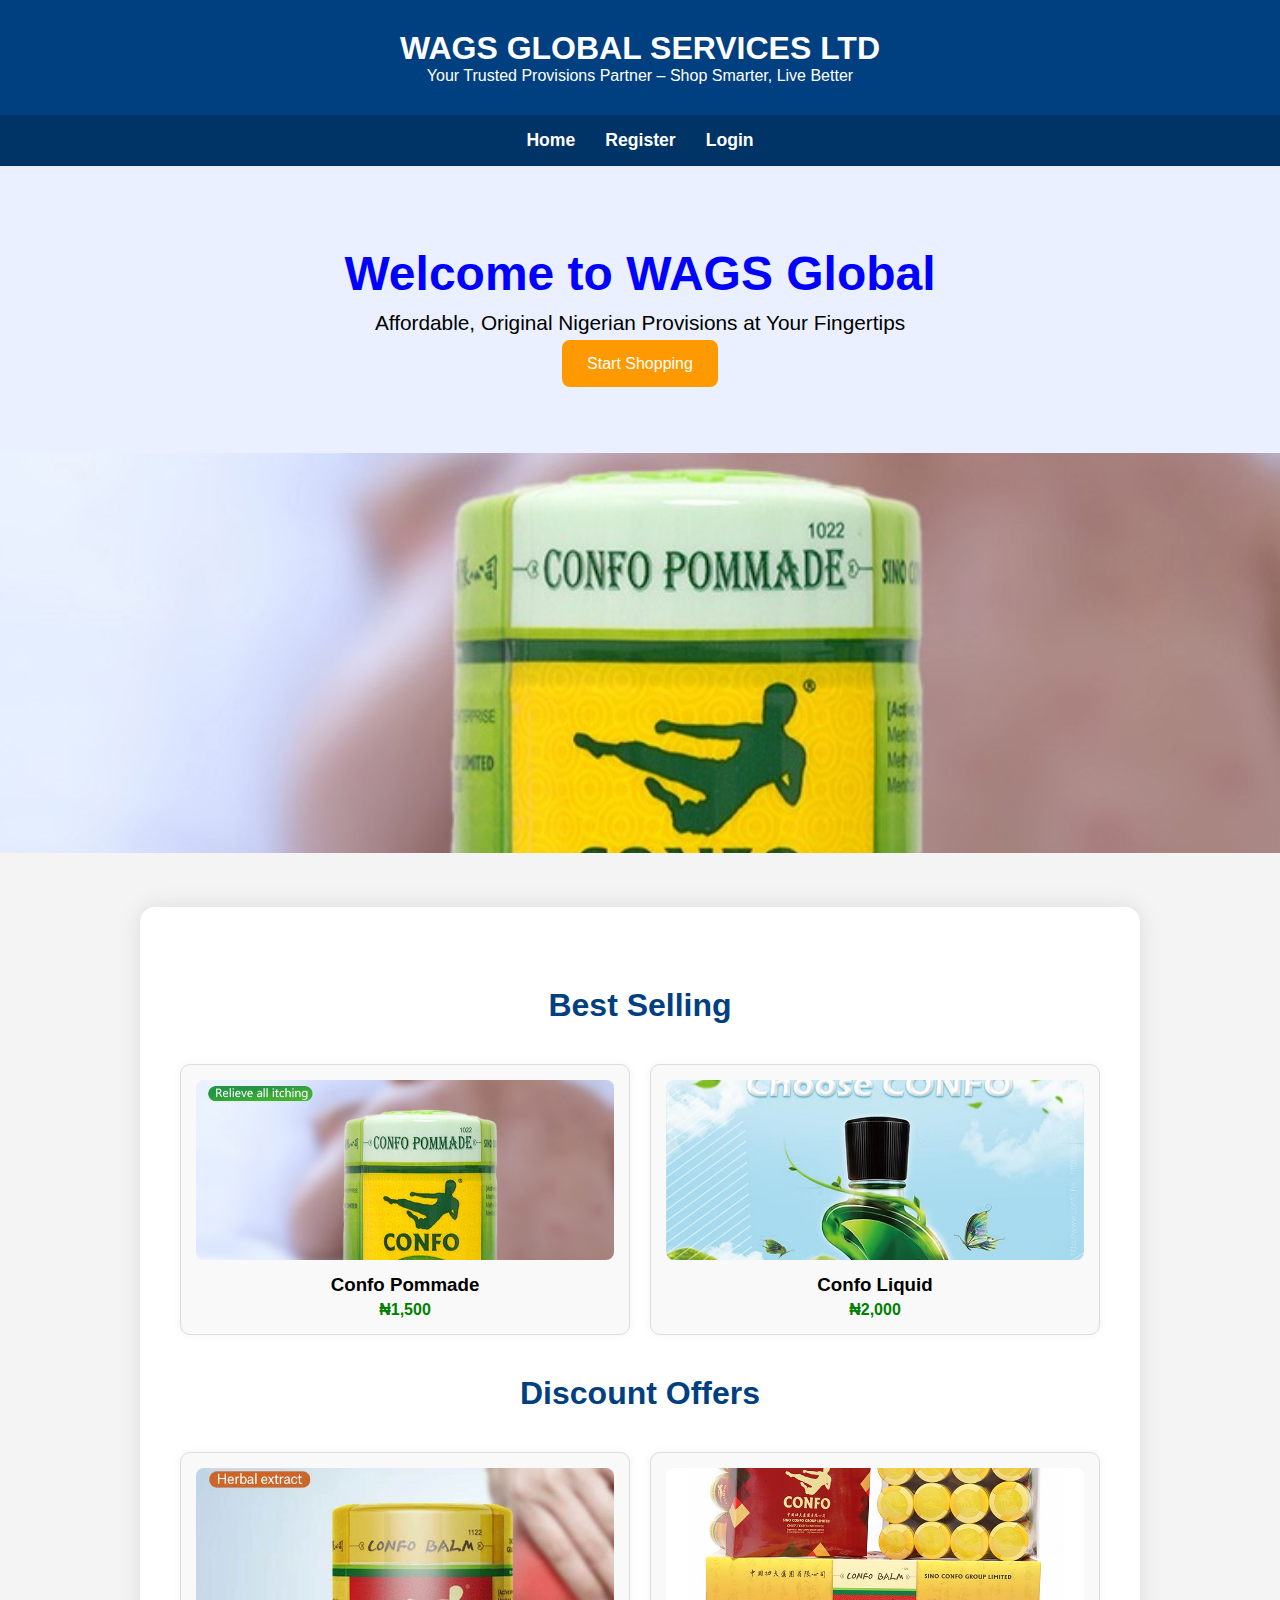
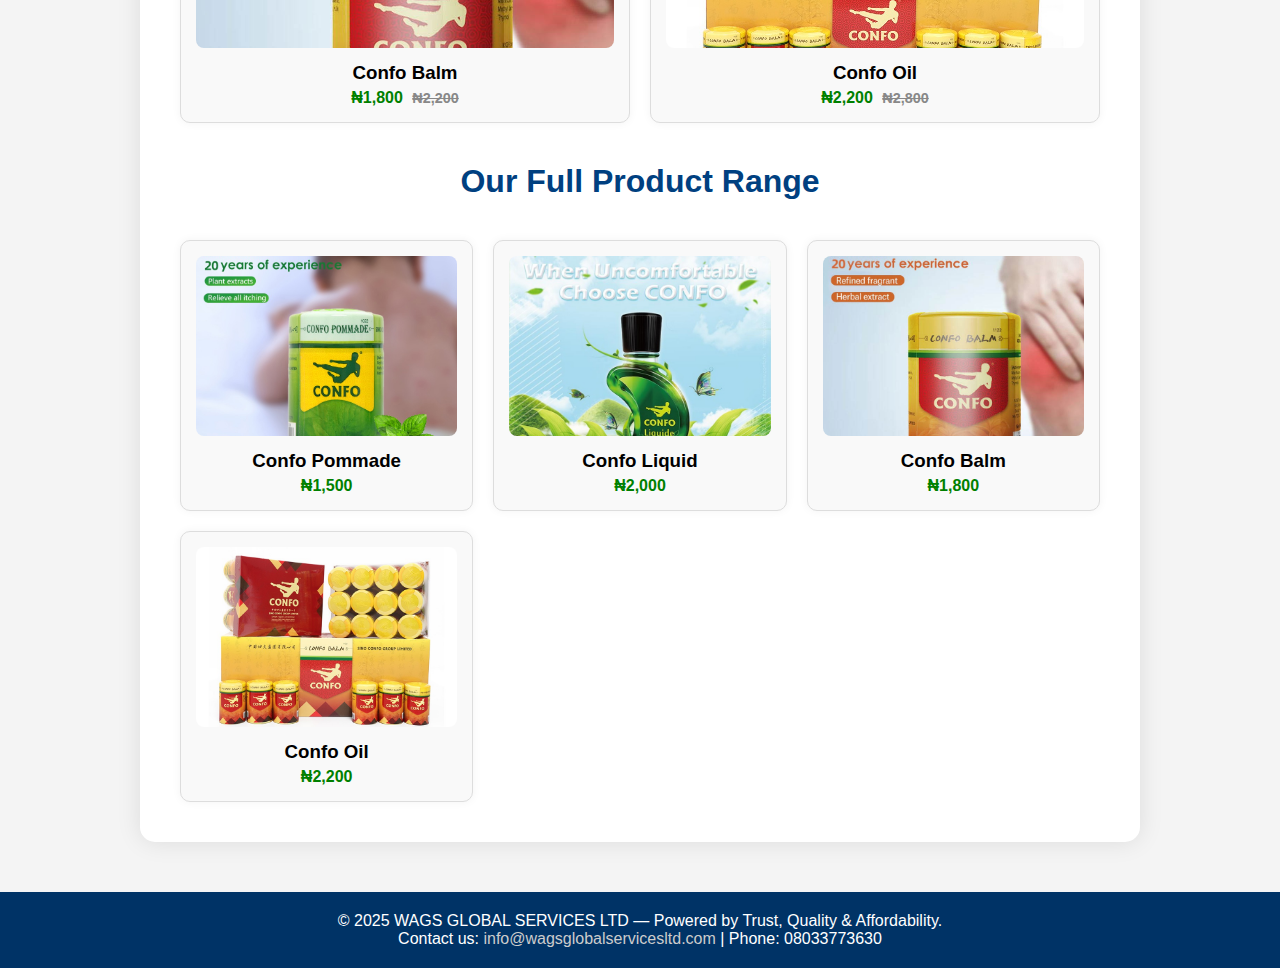
<file: Wags Global Services LTD/index.html>
<!DOCTYPE html>
<html lang="en">
<head>
  <meta charset="UTF-8" />
  <meta name="viewport" content="width=device-width, initial-scale=1.0"/>
  <title>WAGS GLOBAL SERVICES LTD</title>
  <style>
    * {
      margin: 0;
      padding: 0;
      box-sizing: border-box;
    }

    body {
      font-family: 'Segoe UI', Tahoma, Geneva, Verdana, sans-serif;
      background: #f4f4f4;
      color: #000;
    }

    header {
      background-color: #004080;
      padding: 30px 20px;
      text-align: center;
      color: white;
    }

    nav {
      background-color: #003366;
      display: flex;
      justify-content: center;
      gap: 30px;
      padding: 15px;
    }

    nav a {
      color: white;
      font-weight: bold;
      text-decoration: none;
      font-size: 1.1em;
      transition: all 0.3s ease;
    }

    nav a:hover {
      color: #00ccff;
      text-decoration: underline;
    }

    .hero {
      background-color: #eaf0ff;
      padding: 80px 20px;
      text-align: center;
    }

    .hero h1 {
      font-size: 3em;
      margin-bottom: 10px;
      color: blue;
    }

    .hero p {
      font-size: 1.3em;
      margin-bottom: 20px;
    }

    .hero .btn {
      background-color: #ff9900;
      color: white;
      padding: 15px 25px;
      border: none;
      border-radius: 8px;
      font-size: 1em;
      cursor: pointer;
      text-decoration: none;
    }

    .container {
      max-width: 1000px;
      margin: 50px auto;
      padding: 40px;
      border-radius: 15px;
      background-color: white;
      text-align: center;
      box-shadow: 0 0 25px rgba(0, 0, 0, 0.1);
    }

    .slideshow-container {
      position: relative;
      width: 100vw;
      margin: 0 auto;
      overflow: hidden;
    }

    .mySlides {
      display: none;
    }

    .mySlides img {
      width: 100vw;
      height: 400px;
      object-fit: cover;
    }

    .products {
      display: grid;
      grid-template-columns: repeat(auto-fit, minmax(220px, 1fr));
      gap: 20px;
      margin-top: 40px;
    }

    .product {
      background-color: #f9f9f9;
      border: 1px solid #ddd;
      border-radius: 10px;
      padding: 15px;
      box-shadow: 0 0 10px rgba(0,0,0,0.05);
      transition: transform 0.2s;
    }

    .product:hover {
      transform: scale(1.03);
    }

    .product img {
      width: 100%;
      height: 180px;
      object-fit: cover;
      border-radius: 8px;
    }

    .product h3 {
      margin: 10px 0 5px;
    }

    .product p {
      font-weight: bold;
      color: green;
    }

    .old-price {
      text-decoration: line-through;
      color: #888;
      font-size: 0.9em;
      margin-left: 5px;
    }

    .section-title {
      font-size: 2em;
      margin-top: 40px;
      color: #004080;
    }

    footer {
      background-color: #003366;
      color: white;
      text-align: center;
      padding: 20px;
      margin-top: 40px;
    }

    footer a {
      color: #ccc;
      text-decoration: none;
    }

    footer a:hover {
      color: white;
    }

    @media (max-width: 768px) {
      nav {
        flex-direction: column;
        align-items: center;
      }
    }
  </style>
</head>
<body>

  <header>
    <h1>WAGS GLOBAL SERVICES LTD</h1>
    <p>Your Trusted Provisions Partner – Shop Smarter, Live Better</p>
  </header>

  <nav>
    <a href="index.html">Home</a>
    <a href="register.html">Register</a>
    <a href="login.html">Login</a>
  </nav>

  <!-- Hero Section -->
  <section class="hero">
    <h1>Welcome to WAGS Global</h1>
    <p>Affordable, Original Nigerian Provisions at Your Fingertips</p>
    <a href="register.html" class="btn">Start Shopping</a>
  </section>

  <!-- Full Width Slideshow -->
  <div class="slideshow-container">
    <div class="mySlides"><img src="CONFU2.jpg" alt="Confo Pommade"></div>
    <div class="mySlides"><img src="CUNFU4.jpg" alt="Confo Liquid"></div>
    <div class="mySlides"><img src="CUNFU5.jpg" alt="Confo Balm"></div>
    <div class="mySlides"><img src="CUNFU6.jpg" alt="Confo Oil"></div>
  </div>

  <div class="container">

    <!-- Best Selling Section -->
    <h2 class="section-title">Best Selling</h2>
    <div class="products">
      <div class="product">
        <img src="CONFU2.jpg" alt="Confo Pommade">
        <h3>Confo Pommade</h3>
        <p>₦1,500</p>
      </div>
      <div class="product">
        <img src="CUNFU4.jpg" alt="Confo Liquid">
        <h3>Confo Liquid</h3>
        <p>₦2,000</p>
      </div>
    </div>

    <!-- Discount Section -->
    <h2 class="section-title">Discount Offers</h2>
    <div class="products">
      <div class="product">
        <img src="CUNFU5.jpg" alt="Confo Balm">
        <h3>Confo Balm</h3>
        <p>₦1,800 <span class="old-price">₦2,200</span></p>
      </div>
      <div class="product">
        <img src="CUNFU6.jpg" alt="Confo Oil">
        <h3>Confo Oil</h3>
        <p>₦2,200 <span class="old-price">₦2,800</span></p>
      </div>
    </div>

    <!-- All Products Section -->
    <h2 class="section-title">Our Full Product Range</h2>
    <div class="products">
      <div class="product">
        <img src="CONFU2.jpg" alt="Confo Pommade">
        <h3>Confo Pommade</h3>
        <p>₦1,500</p>
      </div>
      <div class="product">
        <img src="CUNFU4.jpg" alt="Confo Liquid">
        <h3>Confo Liquid</h3>
        <p>₦2,000</p>
      </div>
      <div class="product">
        <img src="CUNFU5.jpg" alt="Confo Balm">
        <h3>Confo Balm</h3>
        <p>₦1,800</p>
      </div>
      <div class="product">
        <img src="CUNFU6.jpg" alt="Confo Oil">
        <h3>Confo Oil</h3>
        <p>₦2,200</p>
      </div>
    </div>

  </div>

  <footer>
    <p>&copy; 2025 WAGS GLOBAL SERVICES LTD — Powered by Trust, Quality & Affordability.</p>
    <p>Contact us: <a href="mailto:info@wagsglobalservicesltd.com">info@wagsglobalservicesltd.com</a> | Phone: 08033773630</p>
  </footer>

  <script>
    let slideIndex = 0;
    showSlides();

    function showSlides() {
      let slides = document.getElementsByClassName("mySlides");
      for (let i = 0; i < slides.length; i++) {
        slides[i].style.display = "none";
      }
      slideIndex++;
      if (slideIndex > slides.length) { slideIndex = 1 }
      slides[slideIndex - 1].style.display = "block";
      setTimeout(showSlides, 3000);
    }
  </script>

</body>
</html>
</file>
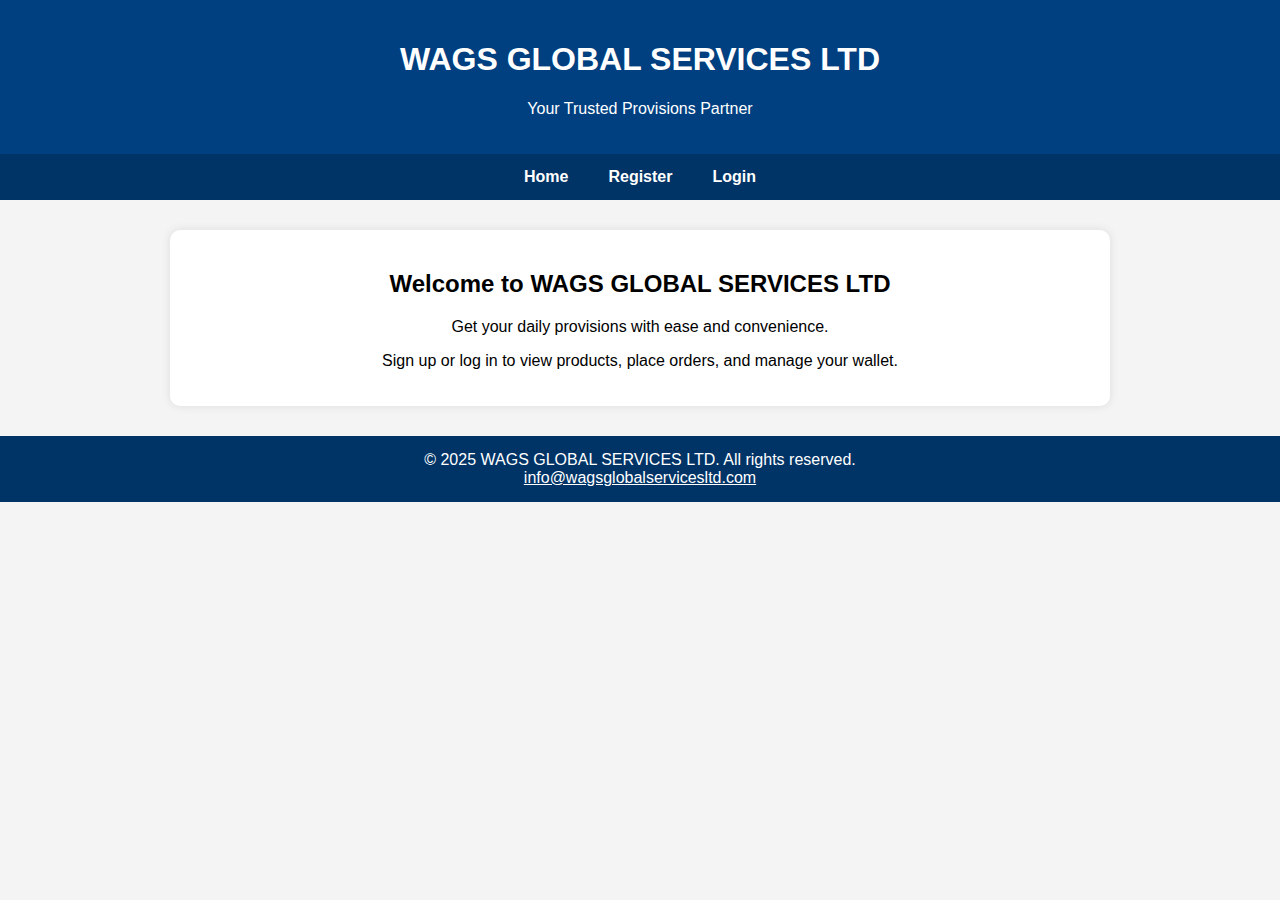
<file: AWESOME PET HOME/HTML.html>
<!DOCTYPE html>
<html lang="en">
<head>
  <meta charset="UTF-8" />
  <meta name="viewport" content="width=device-width, initial-scale=1.0" />
  <title>WAGS GLOBAL SERVICES LTD</title>
  <style>
    body {
      margin: 0;
      font-family: Arial, sans-serif;
      background-color: #f4f4f4;
    }

    header {
      background-color: #004080;
      color: white;
      padding: 20px;
      text-align: center;
    }

    nav {
      background-color: #003366;
      display: flex;
      justify-content: center;
    }

    nav a {
      color: white;
      padding: 14px 20px;
      text-decoration: none;
      font-weight: bold;
    }

    nav a:hover {
      background-color: #0059b3;
    }

    .container {
      max-width: 900px;
      margin: 30px auto;
      background-color: white;
      padding: 20px;
      border-radius: 10px;
      box-shadow: 0 0 10px rgba(0, 0, 0, 0.1);
      text-align: center;
    }

    footer {
      background-color: #003366;
      color: white;
      text-align: center;
      padding: 15px;
      margin-top: 30px;
    }
  </style>
</head>
<body>

  <!-- Header -->
  <header>
    <h1>WAGS GLOBAL SERVICES LTD</h1>
    <p>Your Trusted Provisions Partner</p>
  </header>

  <!-- Navigation Bar (Global) -->
  <nav>
    <a href="index.html">Home</a>
    <a href="register.html">Register</a>
    <a href="login.html">Login</a>
  </nav>

  <!-- Main Content -->
  <div class="container">
    <h2>Welcome to WAGS GLOBAL SERVICES LTD</h2>
    <p>Get your daily provisions with ease and convenience.</p>
    <p>Sign up or log in to view products, place orders, and manage your wallet.</p>
  </div>

  <!-- Footer -->
  <footer>
    &copy; 2025 WAGS GLOBAL SERVICES LTD. All rights reserved.<br />
    <a href="mailto:info@wagsglobalservicesltd.com" style="color: #fff;">info@wagsglobalservicesltd.com</a>
  </footer>

</body>
</html>
</file>
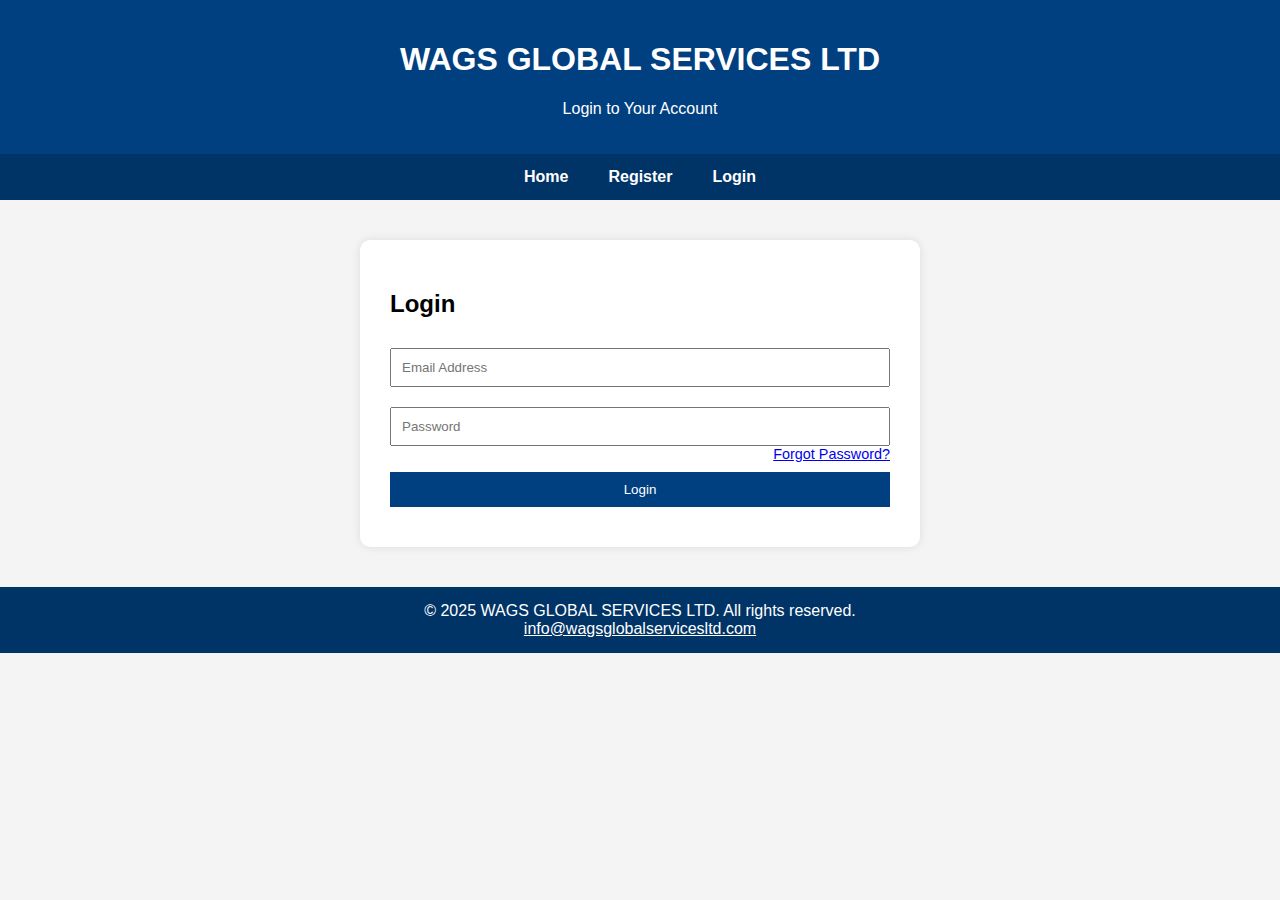
<file: Wags Global Services LTD/login.html>
<!DOCTYPE html>
<html lang="en">
<head>
  <meta charset="UTF-8" />
  <meta name="viewport" content="width=device-width, initial-scale=1.0"/>
  <title>Login - WAGS GLOBAL SERVICES LTD</title>
  <style>
    body {
      margin: 0;
      font-family: Arial, sans-serif;
      background-color: #f4f4f4;
    }

    header {
      background-color: #004080;
      color: white;
      padding: 20px;
      text-align: center;
    }

    nav {
      background-color: #003366;
      display: flex;
      justify-content: center;
    }

    nav a {
      color: white;
      padding: 14px 20px;
      text-decoration: none;
      font-weight: bold;
    }

    nav a:hover {
      background-color: #0059b3;
    }

    .container {
      max-width: 500px;
      margin: 40px auto;
      background-color: white;
      padding: 30px;
      border-radius: 10px;
      box-shadow: 0 0 10px rgba(0, 0, 0, 0.1);
    }

    form input, form button {
      width: 100%;
      padding: 10px;
      margin: 10px 0;
      box-sizing: border-box;
    }

    form button {
      background-color: #004080;
      color: white;
      border: none;
      cursor: pointer;
    }

    form button:hover {
      background-color: #0059b3;
    }

    .forgot {
      text-align: right;
      margin-top: -10px;
      font-size: 0.9em;
    }

    footer {
      background-color: #003366;
      color: white;
      text-align: center;
      padding: 15px;
      margin-top: 30px;
    }
  </style>
</head>
<body>

  <header>
    <h1>WAGS GLOBAL SERVICES LTD</h1>
    <p>Login to Your Account</p>
  </header>

  <nav>
    <a href="index.html">Home</a>
    <a href="register.html">Register</a>
    <a href="login.html">Login</a>
  </nav>

  <div class="container">
    <h2>Login</h2>
    <form onsubmit="event.preventDefault(); alert('Login successful!'); window.location.href='index.html';">
      <input type="email" placeholder="Email Address" required />
      <input type="password" placeholder="Password" required />
      <div class="forgot">
        <a href="#" onclick="alert('Password reset link sent to your email.')">Forgot Password?</a>
      </div>
      <button type="submit">Login</button>
    </form>
  </div>

  <footer>
    &copy; 2025 WAGS GLOBAL SERVICES LTD. All rights reserved.<br/>
    <a href="mailto:info@wagsglobalservicesltd.com" style="color: #fff;">info@wagsglobalservicesltd.com</a>
  </footer>

</body>
</html>
</file>
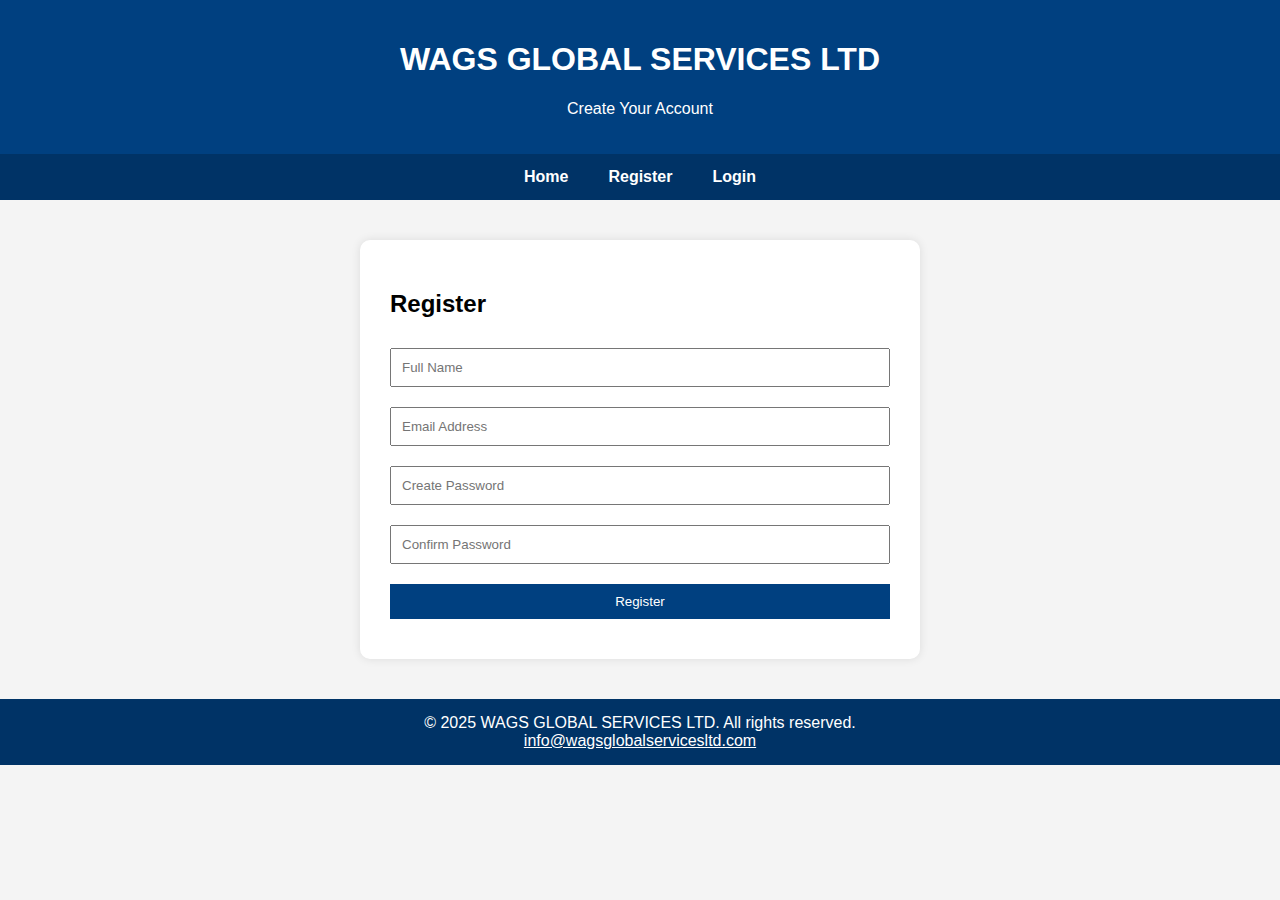
<file: Wags Global Services LTD/register.html>
<!DOCTYPE html>
<html lang="en">
<head>
  <meta charset="UTF-8" />
  <meta name="viewport" content="width=device-width, initial-scale=1.0"/>
  <title>Register - WAGS GLOBAL SERVICES LTD</title>
  <style>
    body {
      margin: 0;
      font-family: Arial, sans-serif;
      background-color: #f4f4f4;
    }

    header {
      background-color: #004080;
      color: white;
      padding: 20px;
      text-align: center;
    }

    nav {
      background-color: #003366;
      display: flex;
      justify-content: center;
    }

    nav a {
      color: white;
      padding: 14px 20px;
      text-decoration: none;
      font-weight: bold;
    }

    nav a:hover {
      background-color: #0059b3;
    }

    .container {
      max-width: 500px;
      margin: 40px auto;
      background-color: white;
      padding: 30px;
      border-radius: 10px;
      box-shadow: 0 0 10px rgba(0, 0, 0, 0.1);
    }

    form input, form button {
      width: 100%;
      padding: 10px;
      margin: 10px 0;
      box-sizing: border-box;
    }

    form button {
      background-color: #004080;
      color: white;
      border: none;
      cursor: pointer;
    }

    form button:hover {
      background-color: #0059b3;
    }

    footer {
      background-color: #003366;
      color: white;
      text-align: center;
      padding: 15px;
      margin-top: 30px;
    }
  </style>
</head>
<body>

  <header>
    <h1>WAGS GLOBAL SERVICES LTD</h1>
    <p>Create Your Account</p>
  </header>

  <nav>
    <a href="index.html">Home</a>
    <a href="register.html">Register</a>
    <a href="login.html">Login</a>
  </nav>

  <div class="container">
    <h2>Register</h2>
    <form onsubmit="event.preventDefault(); alert('Registration successful!'); window.location.href='login.html';">
      <input type="text" placeholder="Full Name" required />
      <input type="email" placeholder="Email Address" required />
      <input type="password" placeholder="Create Password" required />
      <input type="password" placeholder="Confirm Password" required />
      <button type="submit">Register</button>
    </form>
  </div>

  <footer>
    &copy; 2025 WAGS GLOBAL SERVICES LTD. All rights reserved.<br/>
    <a href="mailto:info@wagsglobalservicesltd.com" style="color: #fff;">info@wagsglobalservicesltd.com</a>
  </footer>

</body>
</html>
</file>
